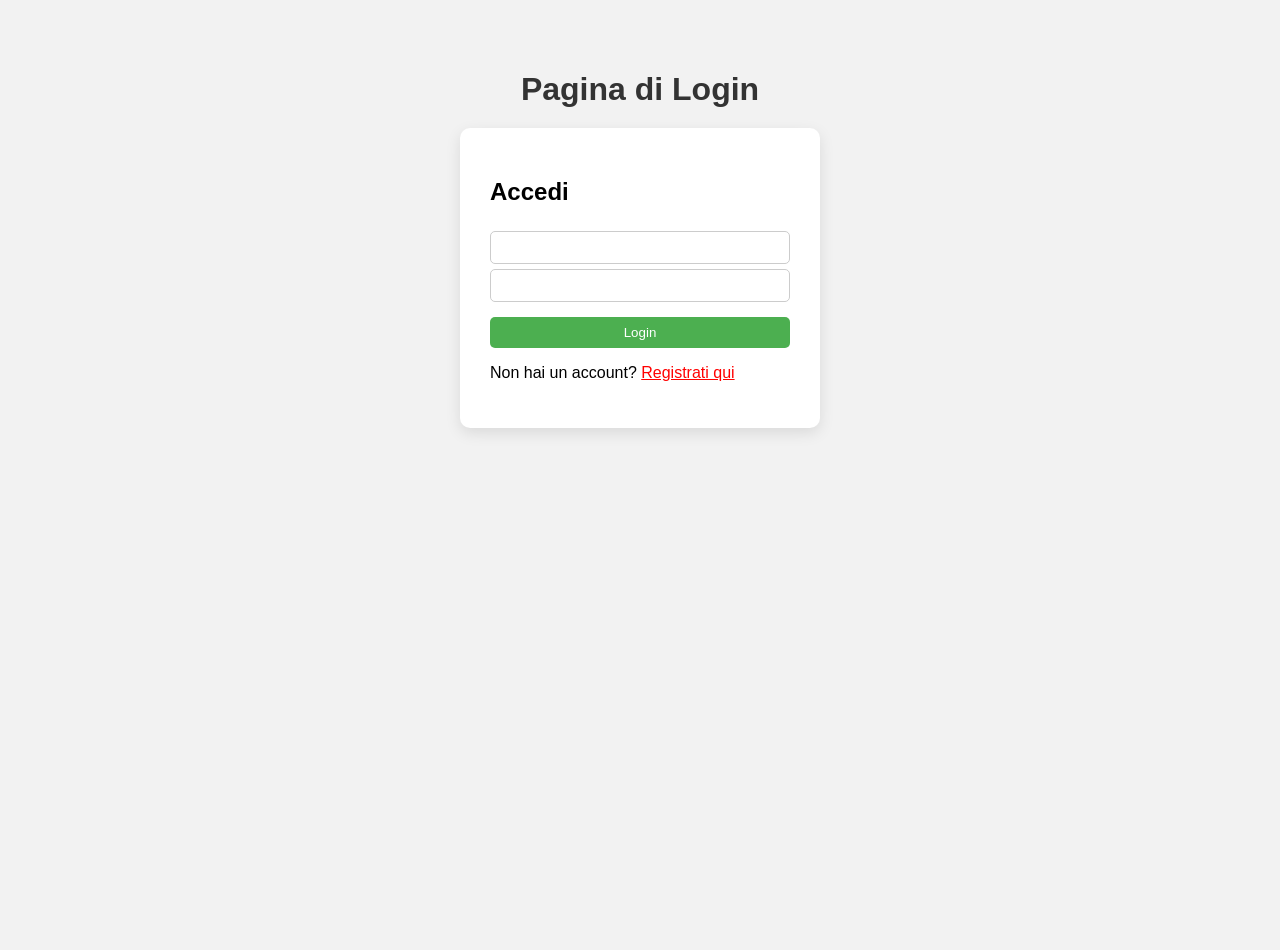
<file: index.html>
<!DOCTYPE html>
<html>
<head>
  <meta charset="utf-8">
  <meta name="generator" content="AlterVista - Editor HTML"/>
  <link rel="stylesheet" href="style.css">
  <title></title>
</head>




<body>

  <h1>Pagina di Login</h1>
 
  <div class = "login-box">
  <h2>Accedi</h2>
 
 <form action="loginaction.php" method="POST">

<input type="text" name="username" required>

<input type="password" name="password" required>

<button type="submit">Login</button>

</form>
   <p>Non hai un account? 
       <a href="register_form.html">Registrati qui</a>
    </p>
</div>
</body>
</html>
</file>
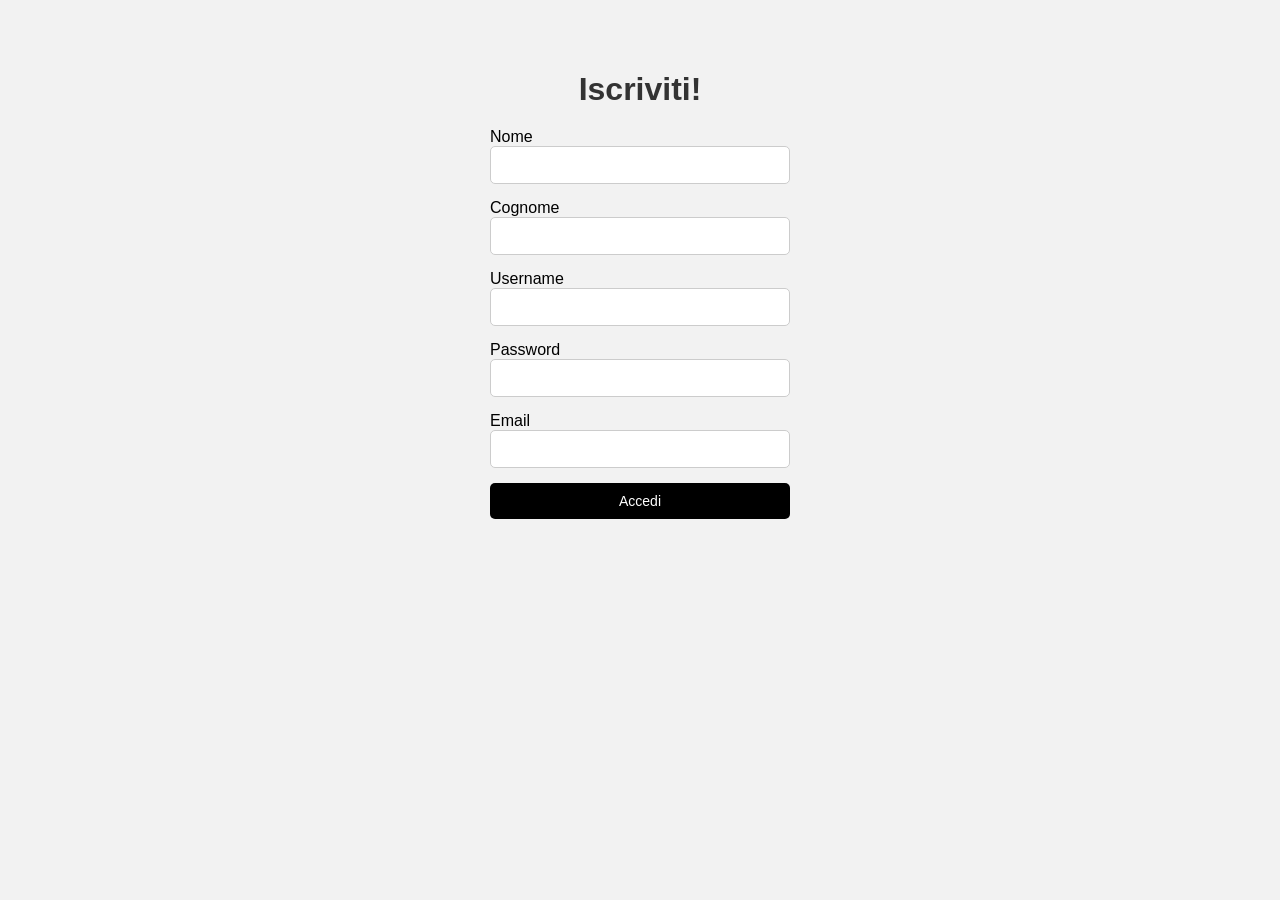
<file: register_form.html>
<!DOCTYPE html>
<!-- Dichiara che il documento è HTML5 -->

<html>
<head>
  <meta charset="utf-8">
  
<link rel="stylesheet" href="style_reg.css">
  <meta name="generator" content="AlterVista - Editor HTML"/>


  <title>Registrati</title>
</head>

<body>

  <h1>Iscriviti!</h1>

  <div class="login-box">
  <!-- Box che contiene il form, utile per applicare stili CSS (sfondo, padding, bordi, ecc.) -->


    <form action="register_action.php" method="GET">
    <!-- Inizio del form
         action="register_action.php" → indica il file PHP che processa i dati
         method="GET" → i dati verranno inviati tramite URL  -->

      <label for="nome">Nome</label>
      <!-- Etichetta per il campo "nome" -->

      <input type="text" name="nome" required>
      <!-- Campo di input di tipo testo per il nome, required = obbligatorio -->

      <label for="cognome">Cognome</label>
      <input type="text" name="cognome" required>
      <!-- Campo per il cognome, obbligatorio -->

      <label for="username">Username</label>
      <input type="text" name="username" required>
      <!-- Campo per lo username, obbligatorio -->

      <label for="password">Password</label>
      <input type="password" name="password" required>
      <!-- Campo password (i caratteri saranno nascosti), obbligatorio -->

      <label for="email">Email</label>
      <input type="email" name="email" required>
      <!-- Campo email, il browser verifica che sia in formato corretto, obbligatorio -->

      <button type="submit">Accedi</button>
      <!-- Pulsante per inviare il form al file PHP indicato in action -->
    </form>
  </div>
</body>
</html>
</file>
<file: style.css>
/* ============================= */
/* STILE GENERALE DELLA PAGINA   */
/* ============================= */

body {
  font-family: Arial, sans-serif;  /* Tipo di carattere per tutta la pagina */
  background-color: #f2f2f2;       /* Sfondo grigio chiaro */
  display: flex;                    /* Usa flexbox per allineare gli elementi */
  flex-direction: column;           /* Dispone i figli (h1 + box) in verticale */
  align-items: center;              /* Centra gli elementi orizzontalmente */
  justify-content: flex-start;      /* Inizia dall’alto della pagina */
  min-height: 100vh;                /* L’altezza minima è pari all’altezza della finestra */
  padding-top: 50px;                /* Spazio tra il bordo superiore e il contenuto */
  margin: 0;                         /* Rimuove margini di default del browser */
}

/* ============================= */
/* TITOLO DELLA PAGINA           */
/* ============================= */

h1 {
  margin-bottom: 20px;             /* Spazio tra il titolo e il box del login */
  text-align: left;              /* Centra il testo */
  color: #333;                     /* Colore del testo (grigio scuro) */
}

/* ============================= */
/* BOX DEL LOGIN                  */
/* ============================= */

.login-box {
  background: white;                                   /* Sfondo bianco del box */
  padding: 30px;                                      /* Spazio interno del box */
  border-radius: 10px;                                /* Angoli arrotondati */
  box-shadow: 0 5px 15px rgba(0,0,0,0.1);
  align-items: center;                                 /* Ombra leggera sotto il box */
  width: 300px;                                       /* Larghezza fissa del box */
}

/* ============================= */
/* INPUT E PULSANTE              */
/* ============================= */

input, button {
  width: 100%;          /* Riempie tutta la larghezza del box */
  margin-top: 5px;      /* Spazio sopra ogni elemento */
  padding: 8px;         /* Spazio interno per scrivere dentro input */
  border-radius: 5px;   /* Angoli leggermente arrotondati */
  border: 1px solid #ccc; /* Bordo grigio chiaro */
  box-sizing: border-box; /* Include padding e bordo nella larghezza */
}

/* ============================= */
/* PULSANTE                     */
/* ============================= */

button {
  margin-top: 15px;            /* Spazio sopra il pulsante */
  background-color: #4CAF50;   /* Colore verde */
  color: white;                /* Testo bianco */
  border: none;                /* Rimuove il bordo di default */
  cursor: pointer;             /* Cambia il cursore quando si passa sopra */
  transition: background 0.3s; /* Effetto di transizione quando cambia colore */
}

/* Cambio colore al passaggio del mouse */
button:hover {
  background-color: #45a049;   /* Verde leggermente più scuro */
}

/* ============================= */
/* LINK DI REGISTRAZIONE         */
/* ============================= */

a {
  color: #ff0000;       /* Colore rosso dei link */
 

a:hover {
  text-decoration: underline; /* Sottolinea al passaggio del mouse */
}
</file>
<file: style_reg.css>
body {
  font-family: Arial, sans-serif;   /* Carattere leggibile */
  background-color: #f2f2f2;        /* Sfondo chiaro */
  display: flex;                     /* Flexbox per centrare il form */
  flex-direction: column;            /* Dispone titolo e form in verticale */
  align-items: center;               /* Centra orizzontalmente */
  padding-top: 50px;                 /* Distanza dall’alto */
  margin: 0;                         /* Rimuove margini di default */
}

/* ============================= */
/* TITOLO DELLA PAGINA           */
/* ============================= */
h1 {
  margin-bottom: 20px;   /* Spazio tra titolo e form */
  text-align: center;    /* Titolo centrato */
  color: #333;           /* Colore grigio scuro */
}

/* ============================= */
/* FORM E CAMPI                  */
/* ============================= */
form {
  display: flex;
  flex-direction: column;   /* Campi uno sotto l’altro */
  width: 300px;             /* Larghezza fissa dei campi */
}

/* INPUT E PULSANTI */
input, button {
  padding: 10px;            /* Spazio interno */
  margin-bottom: 15px;      /* Spazio tra i campi */
  border-radius: 5px;       /* Angoli arrotondati */
  border: 1px solid #ccc;   /* Bordo grigio chiaro */
  box-sizing: border-box;    /* Include padding e bordo nella larghezza */
  font-size: 14px;           /* Testo leggibile */
}

/* PULSANTE */
button {
  background-color: black; /* nero */
  color: white;              /* Testo bianco */
  border: none;              /* Rimuove il bordo */
  cursor: pointer;           /* Cambia cursore al passaggio */
  transition: background 0.3s;
}



/* LINK DI REGISTRAZIONE / ALTRO */
a {
  color: #4CAF50;
  text-decoration: none;
}

a:hover {
  text-decoration: underline;
}
</file>
